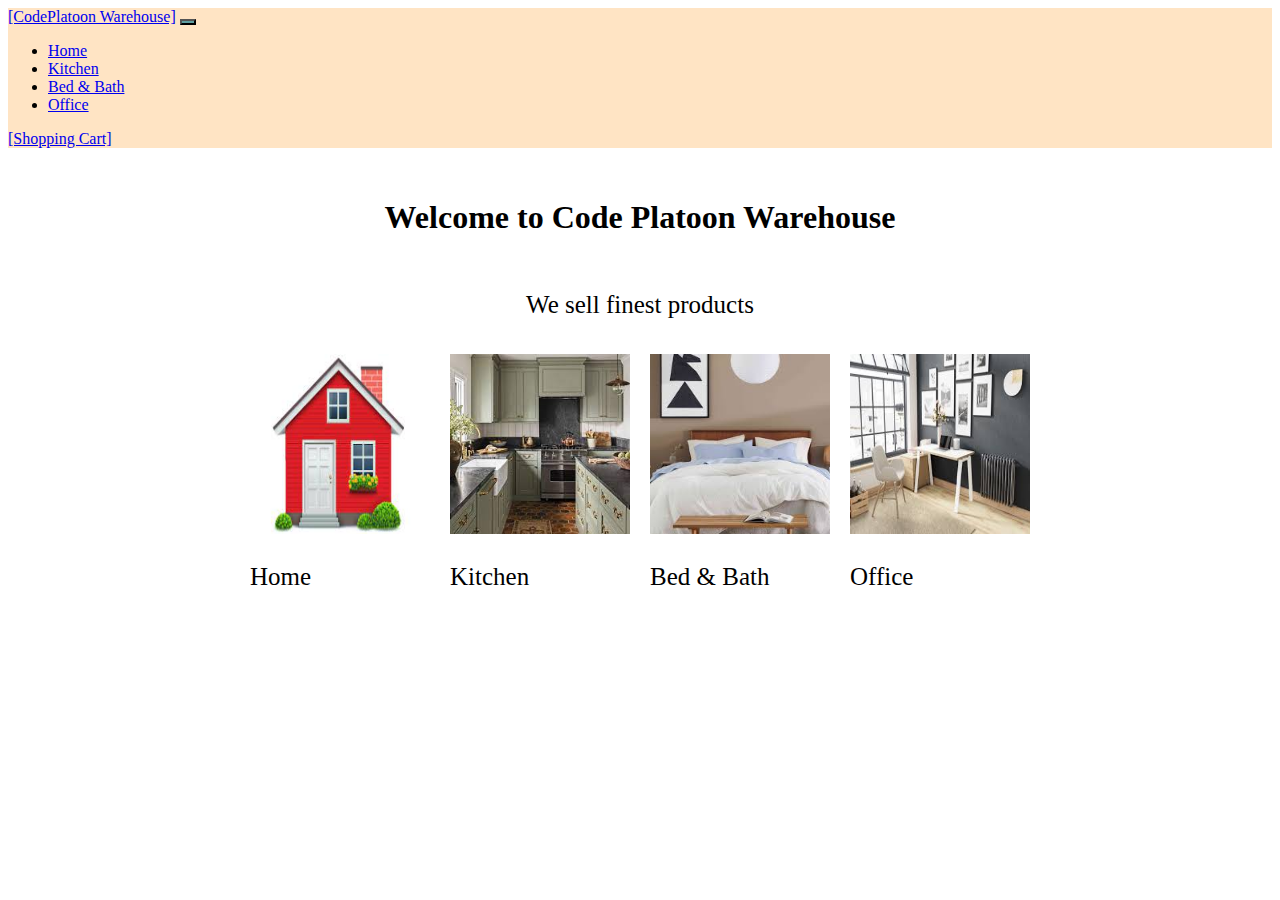
<file: website/index.html>
<!--Hello World-->
<!DOCTYPE html>
<html lang="en">
<head>
    <meta charset="UTF-8">
    <meta http-equiv="X-UA-Compatible" content="IE=edge">
    <meta name="viewport" content="width=device-width, initial-scale=1.0">
    <link href="https://cdn.jsdelivr.net/npm/bootstrap@5.0.2/dist/css/bootstrap.min.css" rel="stylesheet" integrity="sha384-EVSTQN3/azprG1Anm3QDgpJLIm9Nao0Yz1ztcQTwFspd3yD65VohhpuuCOmLASjC" crossorigin="anonymous">
    <!-- Your link to your CSS file -->
    <link rel="stylesheet" href="styles.css">
    <!-- Your Javascript file goes here -->
    <script src="app.js" async defer></script>
    <title>CP-Warehouse</title>
</head>
<body>
    <nav class="navbar navbar-expand-lg navbar-light bg-light">
        <div class="container-fluid">
          <a class="navbar-brand" href="index.html">[CodePlatoon Warehouse]</a>
          <button class="navbar-toggler" type="button" data-bs-toggle="collapse" data-bs-target="#navbarNav" aria-controls="navbarNav" aria-expanded="false" aria-label="Toggle navigation">
            <span class="navbar-toggler-icon"></span>
          </button>
          <div class="collapse navbar-collapse" id="navbarNav">
            <ul class="navbar-nav">
              <li class="nav-item">
                <a class="nav-link" href="home.html">Home</a>
              </li>
              <li class="nav-item">
                <a class="nav-link" href="kitchen.html">Kitchen</a>
              </li>
              <li class="nav-item">
                <a class="nav-link" href="bed-bath.html">Bed & Bath</a>
              </li>
              <li class="nav-item">
                <a class="nav-link" href="office.html">Office</a>
              </li>
            </ul>
          </div>
          <a class="navbar-brand cart" href="cart.html">[Shopping Cart]</a>
        </div>
    </nav>
    <h1>Welcome to Code Platoon Warehouse</h1>
    <p style="text-align: center;">We sell finest products</p>
    <div class="content">
        <div class="imgs-padding">
            <a href="home.html"> <img class="imgs" src="pics/home.jpg"> </a>
            <p>Home</p>
        </div>

        <div class="imgs-padding">
            <a href="kitchen.html"> <img class="imgs" src="pics/kitchen.jpg"> </a>
            <p>Kitchen</p>
        </div>

        <div class="imgs-padding">
            <a href="bed-bath.html"> <img class="imgs" src="pics/bed.jpg"> </a>
            <p>Bed & Bath</p>
        </div>

        <div class="imgs-padding">
            <a href="office.html"> <img class="imgs" src="pics/office.jpg"> </a>
            <p>Office</p>
        </div>
        
    </div>

</body>
</html>
</file>
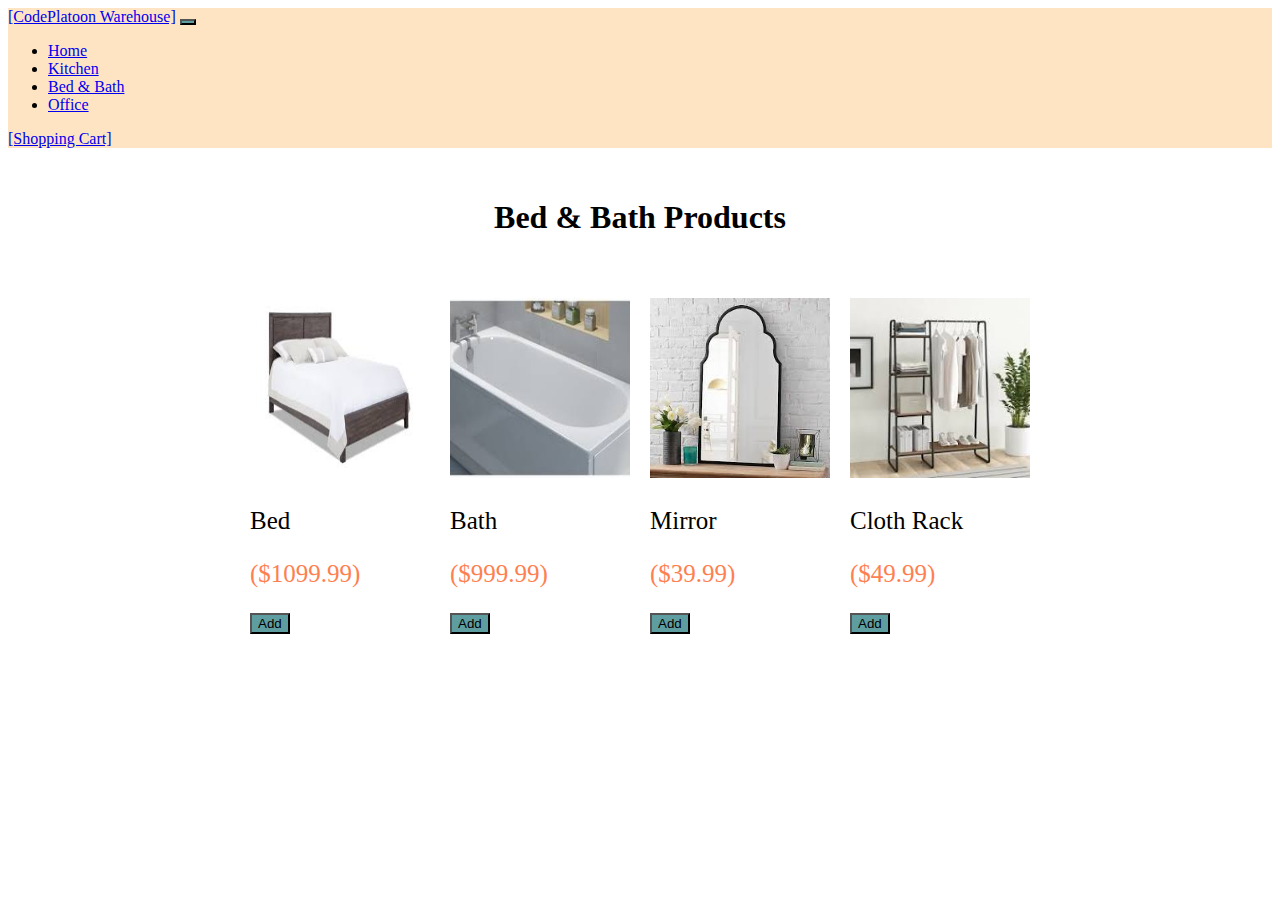
<file: website/bed-bath.html>
<!--Hello World-->
<!DOCTYPE html>
<html lang="en">
<head>
    <meta charset="UTF-8">
    <meta http-equiv="X-UA-Compatible" content="IE=edge">
    <meta name="viewport" content="width=device-width, initial-scale=1.0">
    <link href="https://cdn.jsdelivr.net/npm/bootstrap@5.0.2/dist/css/bootstrap.min.css" rel="stylesheet" integrity="sha384-EVSTQN3/azprG1Anm3QDgpJLIm9Nao0Yz1ztcQTwFspd3yD65VohhpuuCOmLASjC" crossorigin="anonymous">
    <!-- Your link to your CSS file -->
    <link rel="stylesheet" href="styles.css">
    <!-- Your Javascript file goes here -->
    <script src="app.js" async defer></script>
    <title>bed-bath</title>
</head>
<body>
    <nav class="navbar navbar-expand-lg navbar-light bg-light">
        <div class="container-fluid">
          <a class="navbar-brand" href="index.html">[CodePlatoon Warehouse]</a>
          <button class="navbar-toggler" type="button" data-bs-toggle="collapse" data-bs-target="#navbarNav" aria-controls="navbarNav" aria-expanded="false" aria-label="Toggle navigation">
            <span class="navbar-toggler-icon"></span>
          </button>
          <div class="collapse navbar-collapse" id="navbarNav">
            <ul class="navbar-nav">
              <li class="nav-item">
                <a class="nav-link" href="home.html">Home</a>
              </li>
              <li class="nav-item">
                <a class="nav-link" href="kitchen.html">Kitchen</a>
              </li>
              <li class="nav-item">
                <a class="nav-link" href="bed-bath.html">Bed & Bath</a>
              </li>
              <li class="nav-item">
                <a class="nav-link" href="office.html">Office</a>
              </li>
            </ul>
          </div>
          <a class="navbar-brand cart" href="cart.html">[Shopping Cart]</a>
        </div>
    </nav>
    <h1>Bed & Bath Products</h1>
    <div class="content">
        <div class="imgs-padding">
            <img class="imgs" src="pics/bed1.jpg">
            <p>Bed</p>
            <p class="price-color">($1099.99)</p>
            <button id="add-bed" onclick="addTask('Bed');">Add</button>
        </div>

        <div class="imgs-padding">
            <img class="imgs" src="pics/bath.jpg">
            <p>Bath</p>
            <p class="price-color">($999.99)</p>
            <button id="add-bath" onclick="addTask('Bath');">Add</button>
        </div>

        <div class="imgs-padding">
            <img class="imgs" src="pics/mirror.jpg">
            <p>Mirror</p>
            <p class="price-color">($39.99)</p>
            <button id="add-mirror" onclick="addTask('Mirror');">Add</button>
        </div>

        <div class="imgs-padding">
            <img class="imgs" src="pics/rack.jpg">
            <p>Cloth Rack</p>
            <p class="price-color">($49.99)</p>
            <button id="add-rack" onclick="addTask('Cloth Rack');">Add</button>
        </div>
        
    </div>
    
</body>
</html>
</file>
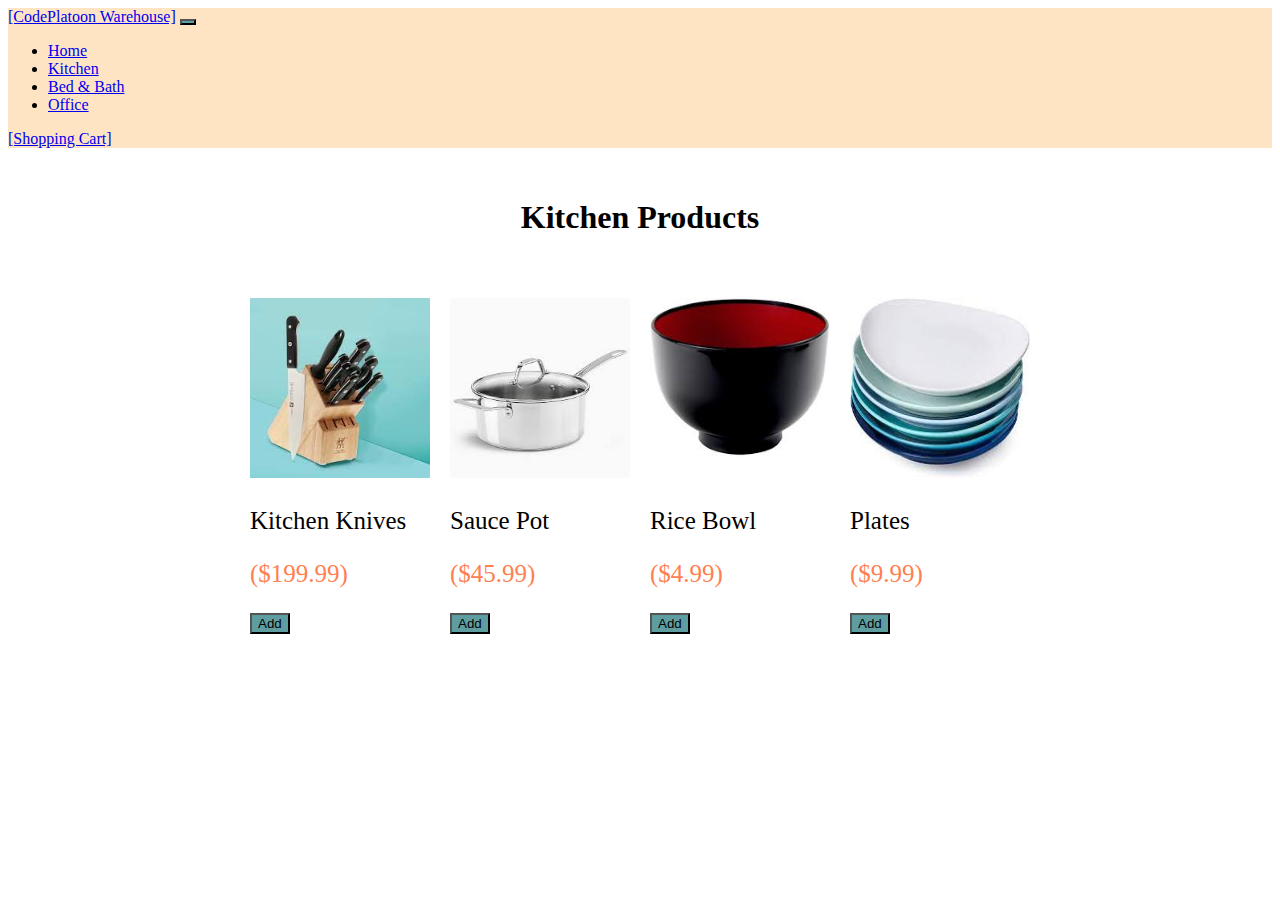
<file: website/kitchen.html>
<!--Hello World-->
<!DOCTYPE html>
<html lang="en">
<head>
    <meta charset="UTF-8">
    <meta http-equiv="X-UA-Compatible" content="IE=edge">
    <meta name="viewport" content="width=device-width, initial-scale=1.0">
    <link href="https://cdn.jsdelivr.net/npm/bootstrap@5.0.2/dist/css/bootstrap.min.css" rel="stylesheet" integrity="sha384-EVSTQN3/azprG1Anm3QDgpJLIm9Nao0Yz1ztcQTwFspd3yD65VohhpuuCOmLASjC" crossorigin="anonymous">
    <!-- Your link to your CSS file -->
    <link rel="stylesheet" href="styles.css">
    <!-- Your Javascript file goes here -->
    <script src="app.js" async defer></script>
    <title>kitchen</title>
</head>
<body>
    <nav class="navbar navbar-expand-lg navbar-light bg-light">
        <div class="container-fluid">
          <a class="navbar-brand" href="index.html">[CodePlatoon Warehouse]</a>
          <button class="navbar-toggler" type="button" data-bs-toggle="collapse" data-bs-target="#navbarNav" aria-controls="navbarNav" aria-expanded="false" aria-label="Toggle navigation">
            <span class="navbar-toggler-icon"></span>
          </button>
          <div class="collapse navbar-collapse" id="navbarNav">
            <ul class="navbar-nav">
              <li class="nav-item">
                <a class="nav-link" href="home.html">Home</a>
              </li>
              <li class="nav-item">
                <a class="nav-link" href="kitchen.html">Kitchen</a>
              </li>
              <li class="nav-item">
                <a class="nav-link" href="bed-bath.html">Bed & Bath</a>
              </li>
              <li class="nav-item">
                <a class="nav-link" href="office.html">Office</a>
              </li>
            </ul>
          </div>
          <a class="navbar-brand cart" href="cart.html">[Shopping Cart]</a>
        </div>
    </nav>
    <h1>Kitchen Products</h1>
    <div class="content">
        <div class="imgs-padding">
            <img class="imgs" src="pics/knife.jpg">
            <p>Kitchen Knives</p>
            <p class="price-color">($199.99)</p>
            <button id="add-knife" onclick="addTask('Kitchen Knives');">Add</button>
        </div>

        <div class="imgs-padding">
            <img class="imgs" src="pics/pot.jpg">
            <p>Sauce Pot</p>
            <p class="price-color">($45.99)</p>
            <button id="add-pot" onclick="addTask('Sauce Pot');">Add</button>
        </div>

        <div class="imgs-padding">
            <img class="imgs" src="pics/bowl.jpg">
            <p>Rice Bowl</p>
            <p class="price-color">($4.99)</p>
            <button id="add-bowl" onclick="addTask('Rice Bowl');">Add</button>
        </div>

        <div class="imgs-padding">
            <img class="imgs" src="pics/plates.jpg">
            <p>Plates</p>
            <p class="price-color">($9.99)</p>
            <button id="add-plate" onclick="addTask('Plates');">Add</button>
        </div>
    
</body>
</html>
</file>
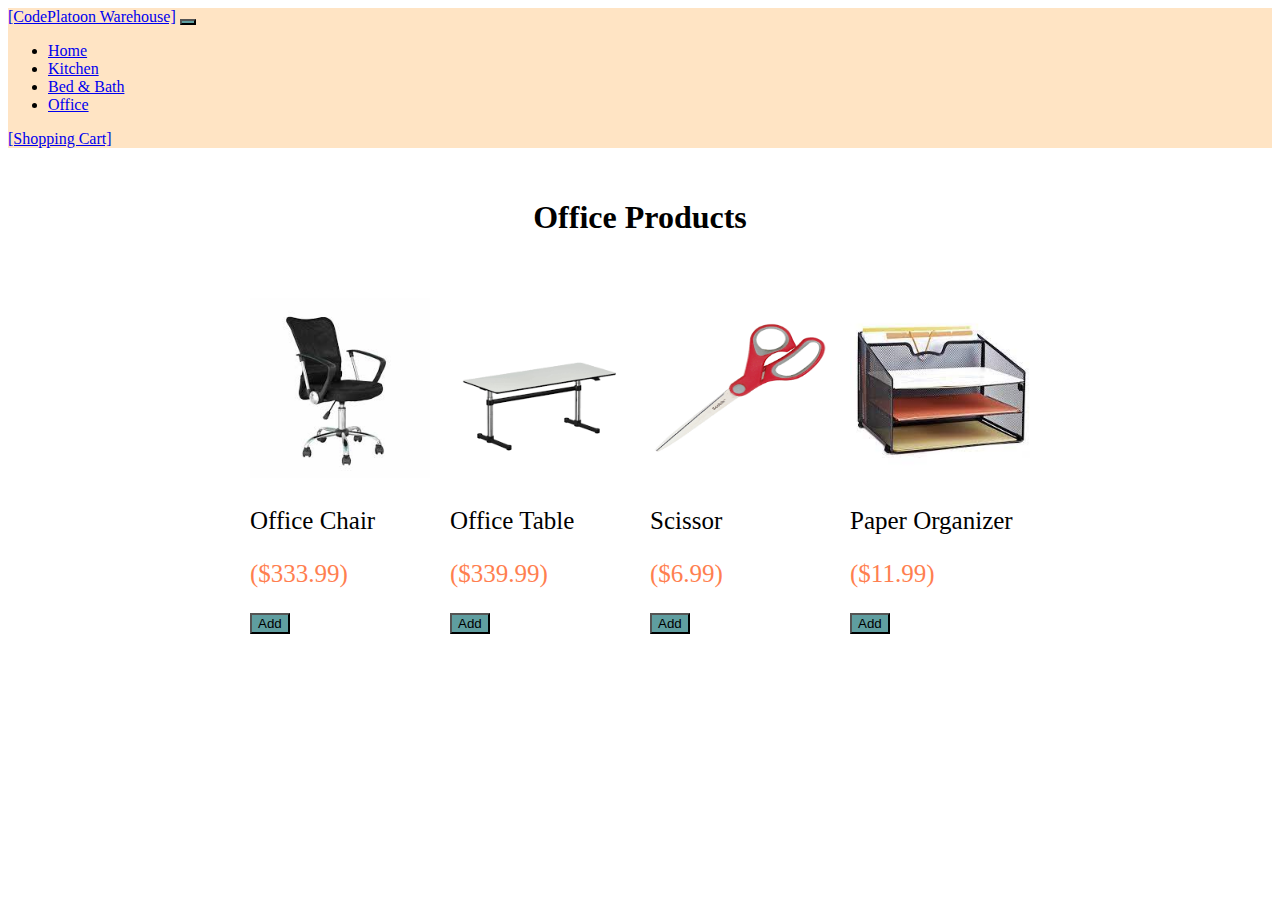
<file: website/office.html>
<!--Hello World-->
<!DOCTYPE html>
<html lang="en">
<head>
    <meta charset="UTF-8">
    <meta http-equiv="X-UA-Compatible" content="IE=edge">
    <meta name="viewport" content="width=device-width, initial-scale=1.0">
    <link href="https://cdn.jsdelivr.net/npm/bootstrap@5.0.2/dist/css/bootstrap.min.css" rel="stylesheet" integrity="sha384-EVSTQN3/azprG1Anm3QDgpJLIm9Nao0Yz1ztcQTwFspd3yD65VohhpuuCOmLASjC" crossorigin="anonymous">
    <!-- Your link to your CSS file -->
    <link rel="stylesheet" href="styles.css">
    <!-- Your Javascript file goes here -->
    <script src="app.js" async defer></script>
    <title>office</title>
</head>
<body>
    <nav class="navbar navbar-expand-lg navbar-light bg-light">
        <div class="container-fluid">
          <a class="navbar-brand" href="index.html">[CodePlatoon Warehouse]</a>
          <button class="navbar-toggler" type="button" data-bs-toggle="collapse" data-bs-target="#navbarNav" aria-controls="navbarNav" aria-expanded="false" aria-label="Toggle navigation">
            <span class="navbar-toggler-icon"></span>
          </button>
          <div class="collapse navbar-collapse" id="navbarNav">
            <ul class="navbar-nav">
              <li class="nav-item">
                <a class="nav-link" href="home.html">Home</a>
              </li>
              <li class="nav-item">
                <a class="nav-link" href="kitchen.html">Kitchen</a>
              </li>
              <li class="nav-item">
                <a class="nav-link" href="bed-bath.html">Bed & Bath</a>
              </li>
              <li class="nav-item">
                <a class="nav-link" href="office.html">Office</a>
              </li>
            </ul>
          </div>
          <a class="navbar-brand cart" href="cart.html">[Shopping Cart]</a>
        </div>
    </nav>
    <h1>Office Products</h1>
    <div class="content">
        <div class="imgs-padding">
            <img class="imgs" src="pics/officeChair.jpg">
            <p>Office Chair</p>
            <p class="price-color">($333.99)</p>
            <button id="add-chair" onclick="addTask('Office Chair');">Add</button>
        </div>

        <div class="imgs-padding">
            <img class="imgs" src="pics/officeTable.png">
            <p>Office Table</p>
            <p class="price-color">($339.99)</p>
            <button id="add-office-table" onclick="addTask('Office Table');">Add</button>
        </div>

        <div class="imgs-padding">
            <img class="imgs" src="pics/scissor.png">
            <p>Scissor</p>
            <p class="price-color">($6.99)</p>
            <button id="add-scissor" onclick="addTask('Scissor');">Add</button>
        </div>

        <div class="imgs-padding">
            <img class="imgs" src="pics/organizer.jpg">
            <p>Paper Organizer</p>
            <p class="price-color">($11.99)</p>
            <button id="add-organizer" onclick="addTask('Paper Organizer');">Add</button>
        </div>
    
</body>
</html>
</file>
<file: website/styles.css>
.container-fluid {
    
    background-color: bisque;
}

h1 {
    text-align: center;
    padding: 30px;
}

p {
   
    font-size: 25px;
}

.content {
    display: flex;
    justify-content: center;
    /* align-items: center; */
    margin: 20px;
    height: 200px;
}

.imgs {
    height: 180px;
    width: 180px;
}

.imgs-padding {
    margin: 10px;
}

.price-color {
    color: coral;
}

button {
    background-color:cadetblue;
}

.shopping-cart {
    display: flex;
    justify-content: center;
    margin: 20px;
    height: 200px;
}
</file>
